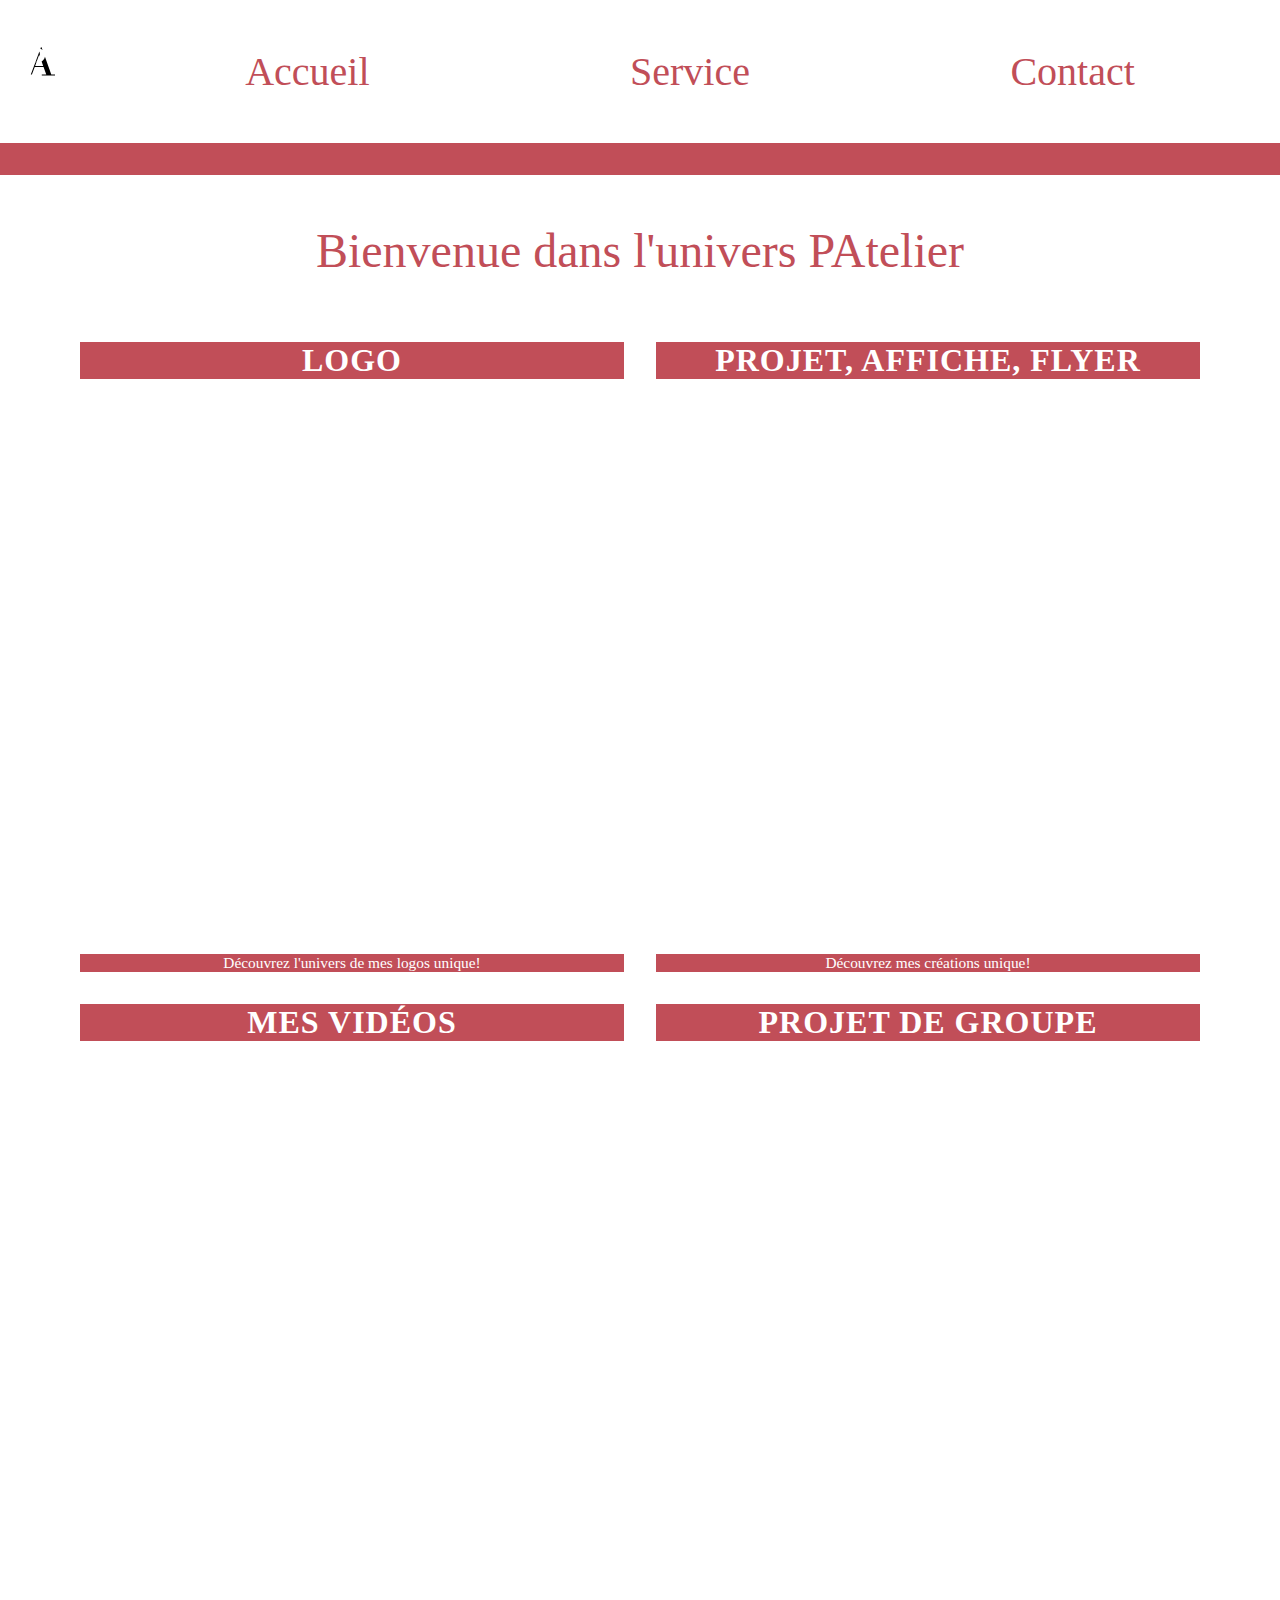
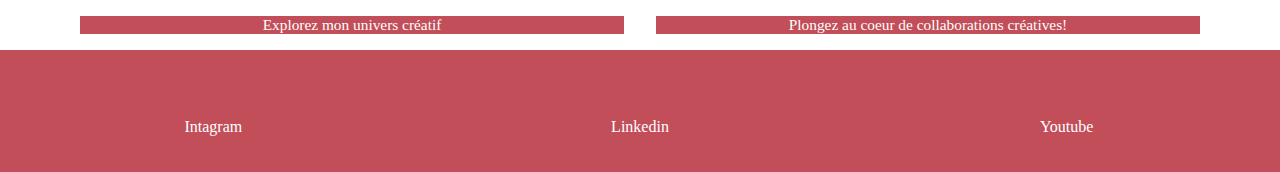
<file: index.html>
<!DOCTYPE html>
<html lang="fr">

<head>
    <title> monportfolio patelier </title>
    <meta charset="UTF-8">
    <meta http-equiv="Content-Security-Policy" content="default-src 'self'; img-src 'self' https://i.ibb.co;">
    <meta name="description" content="description de la page">
    <meta name="author" content="Patelier">
    <meta name="viewport" content="width=device-width, initial-scale=1.0">
   <link rel="icon" type="image" href="https://i.ibb.co/zY8gRC3/LOGO-OFFICIEL3.webp">
    <link rel="stylesheet" type="text/css" href="styles.css">
    <meta name="robots" content="index,follow">
</head>


<body>
    <header>
        <!--logo-->

        <?xml version="1.0" encoding="UTF-8"?>
<svg id="Calque_2" xmlns="http://www.w3.org/2000/svg" xmlns:xlink="http://www.w3.org/1999/xlink" viewBox="0 0 183.27 181.49">
  <defs>
    <style>
      .cls-1 {
        fill: #fff;
      }

      .cls-2 {
        fill: #c24e58;
      }

      .cls-3 {
        fill: none;
      }

      .cls-4 {
        fill: #f2c6c2;
      }

      .cls-5 {
        clip-path: url(#clippath);
      }
    </style>
    <clipPath id="clippath">
      <circle class="cls-3" cx="90.63" cy="90.63" r="90.63"/>
    </clipPath>
  </defs>
  <g id="Calque_1" data-name="Calque 1">
    <g>
      <path class="cls-3" d="M42.22,63.81c-1.08-1.61-2.35-2.59-3.81-2.96s-3.29-.55-5.46-.55h-6.6v23.67h4.89c1.75,0,3.29-.11,4.64-.31l6.93-18.73c-.18-.41-.37-.79-.59-1.12Z"/>
      <path class="cls-3" d="M42.49,71.07l-4.41,12.08c1.49-.51,2.8-1.57,3.91-3.24.91-1.37,1.48-3.31,1.72-5.8l-1.07-3.03h-.15Z"/>
      <path class="cls-3" d="M35.06,91.44h14.75l-2.89-8.2c-2.43,1.42-5.7,2.27-9.81,2.57l-2.06,5.63Z"/>
      <path class="cls-3" d="M26.35,85.94v21.35h.78l7.92-21.39c-.45.01-.88.03-1.34.03h-7.36Z"/>
      <path class="cls-2" d="M26.35,107.3v-21.35h7.36c.46,0,.9-.02,1.34-.03l.83-2.25c-1.35.2-2.89.31-4.64.31h-4.89v-23.67h6.6c2.17,0,4,.18,5.46.55s2.74,1.35,3.81,2.96c.22.33.42.71.59,1.12l1.88-5.07c-2.53-.99-5.61-1.49-9.24-1.49H9.24v1.93h8.08v47h-8.08v1.93h10.87v-1.93h6.23Z"/>
      <path class="cls-2" d="M53.32,72.02c0-3.84-1.5-7.08-4.49-9.71-.06-.06-.14-.1-.21-.16l4.45,12.52c.16-.85.25-1.73.25-2.65Z"/>
      <path class="cls-2" d="M41.99,79.91c-1.11,1.67-2.42,2.73-3.91,3.24l-.97,2.66c4.11-.3,7.38-1.15,9.81-2.57l-3.21-9.13c-.23,2.49-.81,4.43-1.72,5.8Z"/>
      <path class="cls-4" d="M46.85,57.19h-1.18l-.99,2.67c1.5.59,2.81,1.36,3.92,2.29l-1.76-4.96Z"/>
      <path class="cls-4" d="M38.08,83.15l4.41-12.08h.15l1.07,3.03c.08-.86.12-1.78.12-2.77,0-2.71-.34-4.84-1.02-6.41l-6.93,18.73c.61-.09,1.2-.2,1.73-.33.16-.04.31-.12.47-.17Z"/>
      <path class="cls-4" d="M64.64,107.3l-11.58-32.62c-.54,2.8-1.96,5.22-4.28,7.27-.55.48-1.18.9-1.86,1.3l2.89,8.2h-14.75l2.06-5.63c-.67.05-1.36.08-2.07.1l-7.92,21.39h2.01l5.2-13.92h16.16l4.97,13.92h-8.23v1.93h24.24v-1.93h-6.83Z"/>
      <path class="cls-4" d="M37.61,83.32c-.53.13-1.12.24-1.73.33l-.83,2.25c.71-.02,1.4-.05,2.07-.1l.97-2.66c-.16.05-.31.13-.47.17Z"/>
      <polygon class="cls-2" points="19.62 107.3 8.29 107.3 8.29 109.4 34.58 109.4 34.58 107.3 24.7 107.3 21.04 107.3 19.62 107.3"/>
      <path class="cls-2" d="M43.83,71.34c0,.99-.04,1.91-.12,2.77l3.21,9.13c.68-.39,1.31-.82,1.86-1.3,2.32-2.05,3.74-4.47,4.28-7.27l-4.45-12.52c-1.12-.94-2.42-1.71-3.92-2.29l-1.88,5.07c.68,1.57,1.02,3.7,1.02,6.41Z"/>
    </g>
    <g>
      <path class="cls-2" d="M75.46,105.12h4.03l.03,1.42h-.22c-.18-.8-.55-1.21-1.11-1.21h-.11v3.91h.74v.21h-2.66v-.21h.73v-3.91h-.11c-.56,0-.94.4-1.12,1.21h-.22l.03-1.42Z"/>
      <path class="cls-2" d="M89.4,105.33v1.83h.16c.51,0,.8-.25.88-.76h.24v1.77h-.24c-.04-.53-.33-.79-.88-.79h-.16v1.87h.83c.73,0,1.21-.4,1.44-1.21h.25l-.1,1.42h-4.22v-.21h.62v-3.91h-.62v-.21h4.07l.07,1.21h-.24c-.15-.41-.34-.68-.57-.81-.23-.13-.53-.19-.9-.19h-.63Z"/>
      <path class="cls-2" d="M104.08,109.45h-4.08v-.21h.66v-3.91h-.66v-.21h2.58v.21h-.73v3.91h.46c.26,0,.45-.01.57-.03s.26-.09.41-.21c.15-.12.27-.26.38-.43.1-.18.19-.37.27-.58h.22l-.08,1.47Z"/>
      <path class="cls-2" d="M113.99,105.33v3.91h.66v.21h-2.49v-.21h.64v-3.91h-.64v-.21h2.49v.21h-.66Z"/>
      <path class="cls-2" d="M124.51,105.33v1.83h.16c.51,0,.8-.25.88-.76h.24v1.77h-.24c-.04-.53-.33-.79-.88-.79h-.16v1.87h.83c.73,0,1.21-.4,1.44-1.21h.25l-.1,1.42h-4.22v-.21h.62v-3.91h-.62v-.21h4.07l.06,1.21h-.24c-.15-.41-.34-.68-.57-.81-.23-.13-.53-.19-.9-.19h-.63Z"/>
      <path class="cls-2" d="M136.94,107.24v2h.64v.21h-2.44v-.21h.62v-3.91h-.62v-.21h2.44c.78,0,1.31.11,1.6.32.28.21.43.44.43.68,0,.26-.13.48-.39.66-.26.18-.65.3-1.17.36h0c.39.1.69.22.88.36.19.14.32.31.37.48.05.18.08.39.08.63,0,.24.03.39.07.45.04.06.12.09.23.09.12,0,.26-.03.41-.11v.25c-.24.11-.5.17-.79.17-.38,0-.68-.08-.91-.25s-.35-.47-.37-.91-.08-.73-.19-.86c-.11-.13-.32-.2-.62-.2h-.26ZM136.94,105.33v1.7h.46c.32,0,.54-.05.66-.16.12-.11.19-.34.19-.72s-.06-.59-.17-.68-.32-.15-.6-.15h-.53Z"/>
    </g>
  </g>
  <g id="Calque_3" data-name="Calque 3">
    <path class="cls-2" d="M157.75,99.04c-1.15,6.78-12.88,9.78-18.75,10.41,1.79-.56,3.55-1.15,5.3-1.74,4.57-1.79,11.5-3.72,13.45-8.67h0Z"/>
    <g class="cls-5">
      <g>
        <path class="cls-2" d="M175.6,122.71c-.28.78.01.57,0,.7.4-1.33-.07-.68,0-.7Z"/>
        <polygon class="cls-2" points="178.73 109.5 178.77 109.75 178.91 107.74 178.73 109.5"/>
        <path class="cls-2" d="M180.25,96.93c-.45,1.17-.21,4.59-.68,6.81l-.13.36.16,1.05c.13-1.37.32-2.94.39-4.41.06-1.48.15-2.84.26-3.81Z"/>
        <path class="cls-2" d="M181.05,90.15c-.13.42-.16-1.47,0,1.59.01-.15.02-.2.03-.29,0-.28-.01-.65-.02-1.3Z"/>
        <path class="cls-2" d="M181.08,91.45c.04,1.35.09-.88,0,0h0Z"/>
        <path class="cls-2" d="M180.69,85.25l.26,1.76c.05-.37-.04-1.95.06-1.37-.2-1.81-.26-1.43-.31-.39Z"/>
        <path class="cls-2" d="M180.28,83.61c.06.3.11.6.14.91.02-.16.02-.41-.14-.91Z"/>
        <path class="cls-2" d="M180.68,86.44l-.26-1.93c-.04.26-.15.3.11.89-.12-.15.01.22.15,1.04Z"/>
        <path class="cls-2" d="M180.7,87.54c.01.99-.02,2.27-.21.51.15,3.37.43,2.87.21-.51Z"/>
        <path class="cls-2" d="M179.89,96.27c-.04.44-.09.87-.16,1.31l.04,1.14c0-.28.06-.91.12-1.46.05-.55.06-1.02,0-.98Z"/>
        <path class="cls-2" d="M179.25,74.31c-.1-.09-.07.62-.13.77.13.42.23.84.33,1.27-.04-.68-.29-1.93-.2-2.04Z"/>
        <path class="cls-2" d="M179.11,75.08l-.55-1.88c.37,1.7.5,2,.55,1.88Z"/>
        <path class="cls-2" d="M179.85,83.34c.25,1.04.36,2.1.55,3.16-.19-1.26-.36-2.52-.63-3.77l.08.61Z"/>
        <path class="cls-2" d="M177.41,67.05l.47,1.02c-.25-.62-.52-1.22-.82-1.82l.36.8Z"/>
        <path class="cls-2" d="M175.8,62.35c.43.72-.17-1.14.22-.36-.51-1.25-1.02-2.3-1.52-3.21.48,1,.86,2.11,1.3,3.57Z"/>
        <path class="cls-2" d="M173.66,57.24c.25.49.54.99.85,1.53-.27-.52-.54-1.03-.85-1.53Z"/>
        <path class="cls-2" d="M177.8,69.96c0-.16.04-.47-.2-1.54v.8c.06.23.13.48.2.74Z"/>
        <path class="cls-2" d="M177.6,69.25v-.03c-.22-.81-.36-1.36-.43-1.6.05.21.18.7.43,1.63Z"/>
        <path class="cls-2" d="M177.85,70.15c-.02-.07-.03-.12-.05-.19,0,.08,0,.12.05.19Z"/>
        <path class="cls-2" d="M179.33,78.26c-.31-1.11-.85-3.42-.63-1.13.28.78.16-.54.63,1.13Z"/>
        <path class="cls-2" d="M177.84,71.14c.17.67.28,1.35.42,2.03.05-.05.04-.44.23.11-.22-.71-.4-1.43-.65-2.13Z"/>
        <polygon class="cls-2" points="177.51 70.18 177.84 71.14 177.66 70.39 177.51 70.18"/>
        <path class="cls-2" d="M174.83,60.61c-.4-.81-.76-1.72-1.23-2.72.46,1.1.87,2.25,1.28,3.34.12.13.42.57-.04-.62Z"/>
        <path class="cls-2" d="M176.27,64.78c-.02-.06-.05-.13-.07-.19.02.12.05.22.07.19Z"/>
        <path class="cls-2" d="M168.73,48.15c.02.06.03.11.05.17.02,0,.03,0,.05.02l-.1-.19Z"/>
        <path class="cls-2" d="M174.91,61.43c.28.85.52,1.33.76,1.78-.26-.62-.52-1.27-.79-1.98-.05-.06-.08-.06.03.2Z"/>
        <path class="cls-2" d="M172.31,54.51c.17.43.37.93.55,1.45-.11-.45-.42-1.33-.55-1.45Z"/>
        <path class="cls-2" d="M176.16,64.29s.03.08.05.12c-.05-.29-.06-.25-.05-.12Z"/>
        <path class="cls-2" d="M176.16,64.29c-.17-.43-.33-.75-.49-1.08.19.51.36.98.53,1.39-.02-.11-.03-.22-.04-.3Z"/>
        <path class="cls-2" d="M165.85,46.07c.22.04,1.68,1.87,2.43,3.74,1.08,1.64,1.04.22.51-1.49-.11,0-.14,0-1.33-1.66.33.64,2.04,4.04,1.05,2.63-.69-1.16-.97-1.63-1.14-1.97-.16-.34-.21-.55-.51-1.14.38,1.07-2.11-2.71-2.13-2,.49.61.92,1.26,1.37,1.9-.02.07-.55-.61-.25-.03Z"/>
        <path class="cls-2" d="M170.65,51.75l.4.74c-.38-.88-.65-1.52-1.13-2.7-.77-1.18-.97-1.4-1.08-1.45.65,1.22,1.35,2.42,1.97,3.65l-.15-.24Z"/>
        <path class="cls-2" d="M172.69,55.9c-.44-.53-1.45-2.27-1.1-1.07,1.07,2.21.87,1.49,1.56,2.8-1.64-3.63.57,1-.47-1.69.35.7.64,1.35.91,1.95-.26-.67-.5-1.32-.74-1.93,0,.04.02.06.02.09v.02s0,0,0,0c.04.17.05.23-.01.04,0-.01-.03-.06-.04-.07-.04-.01-.09-.07-.15-.13-.42-1.08-.02-.19.15.13.01,0,.04.03.05.03,0,0,0,0,0-.01-.56-1.21-1.23-2.37-1.84-3.55.34.78.85,1.71,1.65,3.4Z"/>
        <path class="cls-2" d="M177.85,75.15c0-.12,0-.12.02-.13-.08-.24-.12-.33-.02.13Z"/>
        <path class="cls-2" d="M177.63,73.53c.09.27.23.49.41,1.41.11.81-.1.02-.16.07.19.54.56,1.9.3.15l-.09-.27c-.27-1.57-.46-3.64-.37-3.37-.09.5-.13.94-.08,2.01Z"/>
        <path class="cls-2" d="M175.53,64.52c-.35-1.04-.8-2.06-1.22-3.07l.42,1.64.08-.12c.59,1.78.56,1.36.72,1.56Z"/>
        <path class="cls-2" d="M168.64,47.77l.41.27c-.39-.52-.85-.99-1.27-1.49l.86,1.21Z"/>
        <path class="cls-2" d="M166.34,44.1l.25.03c-.24-.3-.5-.59-.74-.88l.49.85Z"/>
        <path class="cls-2" d="M6.78,108.67l.22.93c-.1-.44-.16-.72-.22-.93Z"/>
        <path class="cls-2" d="M5.78,101.85l-.12-.16c.09.31.15.44.12.16Z"/>
        <path class="cls-2" d="M73.84,5.68c-1.43.13-3.06.2-2.84.38l.48.12c.96-.26,1.72-.4,2.36-.49Z"/>
        <path class="cls-2" d="M17.01,47.11c.09-.1.17-.21.26-.32.12-.33.24-.63.34-.91-.18.37-.41.77-.6,1.23Z"/>
        <path class="cls-2" d="M17.29,48.42l-1.04,1.52c.25-.33.59-.82,1.04-1.52Z"/>
        <path class="cls-2" d="M21.58,142.93c.27.26.54.53.82.77-1.02-1.4-.65-.73-.82-.77Z"/>
        <path class="cls-2" d="M133.94,14.49c-1.05-.64-1.91-1.12-2.67-1.53,1.26.79,2.24,1.5,2.67,1.53Z"/>
        <path class="cls-2" d="M4.04,106.35c.14.58.23.83.27.8-.14-.6-.24-.94-.27-.8Z"/>
        <path class="cls-2" d="M128.04,11.47c.19.11.38.21.57.32.83.35,1.68.66,2.66,1.18-.93-.58-2.07-1.12-3.23-1.49Z"/>
        <path class="cls-2" d="M142.61,162.85c.08-.05.18-.12.26-.17,0-.04-.1.04-.26.17Z"/>
        <path class="cls-2" d="M170.33,134.06c-.18.36-.48.94-.75,1.5.15-.26.38-.71.75-1.5Z"/>
        <path class="cls-2" d="M155.51,30.46c.65.65.13.08,0,0h0Z"/>
        <path class="cls-2" d="M157.91,34.3c-.15-.13-.27-.21-.33-.2.09.02.2.09.33.2Z"/>
        <path class="cls-2" d="M119.08,9.47s-.05-.02-.07-.03c.24.13.2.1.07.03Z"/>
        <path class="cls-2" d="M156.38,31.53c-.22-.27-.47-.58-.75-.91.12.15.35.42.75.91Z"/>
        <path class="cls-2" d="M156.33,31.33c.21.24.37.43.53.6.11.06.05-.03-.53-.6Z"/>
        <path class="cls-2" d="M154.58,29.57c.38.37.72.72,1.05,1.06-.12-.14-.16-.2-.12-.17-.19-.19-.47-.45-.92-.89Z"/>
        <path class="cls-2" d="M72.97,177.79c.06.02.12.04.18.06.9.11.51.04-.18-.06Z"/>
        <path class="cls-2" d="M52.38,15.6s.05-.03.09-.05c-.04.02-.09.04-.12.05h.04Z"/>
        <path class="cls-2" d="M49.63,17.27c1.07-.89,1.75-1.28,2.72-1.67-.41-.03-.83-.06-1.24-.07l-1.48,1.74Z"/>
        <path class="cls-2" d="M11.4,124.49l-.62-2.17c1.26,2.43,1.87,4.28,1.36,2.22-.35-.03-1.21-2.04-1.91-4.1-.35-1.03-.69-2.07-1-2.85-.27-.79-.51-1.33-.69-1.36l-.26-1.47c.11.41.16.47.27.87-.46-2.86-1.03-1.95-1.76-5.61-.21-1.28-.24-2.2-.02-1.34l-.66-2.82c-.12-.83.02-.65.15.18-.25-1.45-.41-2.91-.62-4.37l.02.03c-.19-.61-.43-2.03-.56-2.72.01-1.13.11.56.18.26-.11-.81-.25-1.62-.33-2.44.08-.5.17-.25.25.34.11.59.21,1.51.26,2.35.25-1.16.17-1.66.04-2.49-.09-.83-.26-2-.09-4.46.02.77.09,1.53.13,2.3.19-.75.19-1.56.26-2.52.07-.95.12-2.05.27-3.34-.14.6-.73,5.18-.84,2.54.07-.75.1-1.73.03-3.16.24,0,.29-1.39.4-3.14l.31.15c.04-1.88-.07-1.75-.1-2.87.29-2.09.58-2.48.89-2.93.63-3.3-.79,2.23-.16-1.71.28-1.38.52-2.54.77-3.78.24-1.24.43-2.56.82-4.2.64-1.86.1.38.37-.27l.23-1.75c.12-.41.16-.25.18-.17.34-1.43-.28-.21.37-2.43-.06-.35.41-1.45,1.04-2.78.67-1.32,1.37-2.91,1.77-4.3.37-.61.04.39.24.24,1.38-3.67,1.18-3.15,2.36-6.17.48-.79.96-1.57,1.5-2.32-1.23,1.63-.18-.74.77-2.83-.46.56-.86,1.05-1.11,1.38.56-1.08,1.12-2.17,1.75-3.21.29-.34.18.03-.04.6.11-.22.22-.43.3-.6.81-1.03.59-.36.24.52-.3.33-.59.67-.88.99-.29.88-.52,1.71-.27,1.64.09-.22.29-.63.52-1.07-.07.23-.11.38-.03.31.1-.08.2-.46.47-.99l.75-.5v-.24c.91-1.28,1.81-2.56,2.82-3.77.41-.74.82-1.46,1.23-2.19.45-.71.9-1.44,1.39-2.22.49-.78,1.04-1.6,1.72-2.45.68-.85,1.39-1.83,2.31-2.81-.75,1.14.11.5.28.76-.63.41-1.28,1.23-2.03,2.17-.37.48-.78.97-1.18,1.5-.39.54-.81,1.08-1.26,1.62.93-1.11.85-.76.66-.45.92-1.37,1.99-2.63,3-3.94.11.25.83-.66,1.82-1.5-.52.18.06-.54.94-1.5.86-.98,2.14-2.06,2.81-2.82.2.04-.03.5-1.86,2.13,2.25-1.55,2.14-2.86,4.42-4.31-.46.39-.72.58-.85.8.49-.51,1.41-1.29,2.14-1.87.74-.57,1.32-.9,1.04-.6l-.47.37c.8-.6,1.8-1.35,2.87-2.16,1.09-.77,2.23-1.59,3.3-2.35,2.16-1.46,3.97-2.71,4.13-3.03.06.03-.2.7-.36.9,1.81-1.59,3.66-3.18,5.62-4.64-.4.61,2.13.32-.73,1.97.88-.35,1.93-.88,3.7-1.8-.61.2-1.7.18-.9-.22,2.41-.59,1.63-.51,4.53-1.32-.94.27-.14-.64,1.31-1.17-.19.17.32.48-.18.74,1.12-.63,2.24-1.26,3.41-1.82-.88.39,0,.5.85.39-.2,0,.58-.24,1.53-.55.96-.28,2.1-.56,2.58-.72l-1.59.3c4.17-1.06,3.92-1.88,8.15-2.72-.5.2-1.13.92,1.03.62.91-.47,4.15-2.13,7.99-2.64l.75.11c.98-.13,1.95-.29,2.93-.35-.91.21-2.63.71-4.45,1.16-1.82.48-3.72,1.08-5.07,1.42,1.61-.08.47.13,2.86-.18.86.05-1.27.39-1.97.49,1.85-.19,3.7-.42,5.56-.49-.14-.16.92-.32,1.99-.48,1.07-.11,2.15-.2,2.04-.34-2.03.12-4.05.45-6.06.7-.14-.16.71-.46,2.11-.75.7-.14,1.53-.32,2.44-.39.91-.08,1.9-.13,2.9-.14,1.02.11-.75.62-.67.73.26-.05,1.2-.17,2.12-.17.93,0,1.83,0,2.01.05l-1.69.14c1.1.09,2.01,0,2.97-.06.96-.05,1.98-.01,3.3.23.92.06,2.68.69,2.86.52-1.43-.56-1.63-1.78-.59-1.94.16.03,1.36.28,2.66.55,1.3.25,2.65.69,3.16.85,1.45.56-2.37.31-1.14.79.07-.08.91-.05,1.26-.02.94.24-.44.21,1.63.53.41-.26,4.16.97,1.03-.07,2.02.39,2.13.5,4.46,1.13-.7-.4,2.3-.18,4.32.38-.14.04.27.3.46.42,1,.35,1.89.67,2.71.96.81.32,1.55.65,2.28.96.73.32,1.46.61,2.22.95.76.35,1.56.73,2.45,1.14.3.22,1.98,1.11,1.18.9.53.2,1.04.34,2.13.89,1.95,1.34-2.43-1.2-1-.06.21-.09,2.94,1.15,4.47,1.96-.16-.25-1-.81-2.04-1.3-1.04-.49-2.24-1.01-3.04-1.35.09-.19.85-.04,2.08.38.61.22,1.34.47,2.14.84.79.37,1.66.81,2.59,1.29,2.89,1.62,1.08.99,1.6,1.23,1.29.86,2.24,1.44,3,1.86.74.46,1.3.76,1.83,1.05,1.06.57,2.02,1.08,3.93,2.84,1.43,1.49-.27.47-.03.91-1.08-.8-1.85-1.49-2.55-2.09-.71-.58-1.34-1.12-2.08-1.65l1.74,1.42c-.75-.43-2.23-1.42-2.98-2.06.31.3.99.84,1.9,1.52.45.34.96.72,1.51,1.12.53.43,1.09.88,1.67,1.35.58.47,1.19.95,1.78,1.45.57.52,1.15,1.04,1.71,1.54,1.14,1,2.14,2.03,2.95,2.91.67.53,1.78,1.48,1.36.93l-1.11-1.03c-.84-1.13,2.25,1.78.95.37.8.64,1.57,1.4,2.43,2.22.43.41.87.85,1.31,1.33.42.49.86,1.02,1.3,1.59l.11.61c.03-.1-1.06-1.55-1.66-2.11.86.84,2.55,3.59,3.61,4.41-.35-.57-.69-1.16-1.08-1.71.73.73,1.48,1.59,2.3,2.5.82.9,1.59,1.92,2.27,3-.41-1.13-.35-.47-1.11-2.17.61,1.51-3.96-5.22-2.78-2.93-.43-.85-.92-1.49-1.46-2.19-.54-.7-1.12-1.46-1.83-2.46-.02.12.45.76-.98-.85-.09-.05-.27-.19-.39-.29-.04-.05-.06-.07-.09-.11.03.03.05.06.07.1-.07-.06-.08-.06.03.04.32.41.56.75.63.91-.45-.31-1.23-1.11-2.06-1.88-.84-.76-1.67-1.54-2.12-1.89-.87-.92.46.29.04-.28-.45-.36-.9-.71-1.38-1.04.03-.28-2.28-2.52.05-.63l-2.02-1.8c-1.14-1.12-2.83-2.53-3.95-3.29-1.01-.79-2.76-1.69-1.76-1.18-.59-.39-1.17-.8-1.76-1.18l-1.82-1.1v-.07c-1.72-1.19-3.67-2.15-5.6-3.24-2-.98-4.01-2.08-6.13-3.21-.65-.27-1.32-.54-2.09-.86-.78-.29-1.67-.64-2.75-1.1l-.36-.35c-.85-.31-2.13-.78-3.28-1.21-1.16-.42-2.2-.8-2.61-.79-.43-.26-1.18-.54-2.1-.84-.92-.31-2.02-.61-3.18-.84-1.16-.24-2.34-.52-3.45-.7-1.11-.18-2.12-.35-2.9-.51l-.16.23c-1.07-.22-2.15-.28-3.28-.41-.57-.05-1.15-.11-1.76-.16-.61-.04-1.25-.05-1.93-.08l.15.24c-1.17.02-2.66-.18-4.33-.25-.84-.05-1.71-.1-2.61-.15-.9-.02-1.83,0-2.75.02.25-.09,1.19-.09,1.85-.06-4.46-.51-9.29.88-13.28,1.13-.97.25-1.69.35-2.39.41.09-.02.17-.03.24-.05-.1.02-.25.04-.4.07-.44.03-.9.08-1.39.16.42-.04.82-.08,1.17-.12-.76.14-1.89.44-3,.74l-.53-.13c-.09.02-.16.04-.26.06-1.12.16-.86.31-.23.35-.56.15-1.05.36-1.43.52-.98-.11-2.87.87-4.16.9-.34.22-1.69.7-3.02,1.2-1.3.56-2.57,1.15-2.78,1.45-.06-.04-.38.06.19-.16-1.21.38-2.39.87-3.39,1.43l-.62-.06c-.8.48-1.58,1-2.34,1.54-1.59.58-2.27.79-.87-.16-.87.52-1.49.89-1.96,1.17-.47.29-.8.5-1.12.7-.63.4-1.21.73-2.61,1.75l.04-.26c-1.04.66-2.57,1.91-3.29,2.16-.63.3-1.63.94-2.9,1.77-1.28.81-2.71,1.98-4.29,3.16-3.06,2.49-6.39,5.5-8.94,7.97.7-.29.06.24-.7.94-.74.71-1.64,1.57-1.56,1.83-.38.22-1.09.91-.42-.03-1.16,1.39-2.03,2.44-2.81,3.37-.8.92-1.42,1.81-2,2.94-.36.25.29-.75,0-.5-.15.25-.58,1-.87,1.26-.28.25.22-.5.51-1-.54.75-.94,1.35-1.22,1.84-.27.5-.43.87-.52,1.16-.19.58-.1.83-.01,1.05-.59.73-1,1.29-1.33,1.83-.31.56-.53,1.09-.76,1.73-.44.49-1.1,1.36,0-.64-.17.28-.51.83-.92,1.52-.21.34-.43.72-.66,1.1-.21.4-.43.81-.64,1.21-.84,1.62-1.59,3.12-1.44,3.26-.24.33-.76,1.63-.87,1.95-.61,1.31-.94,2.02-1.22,2.75-.28.73-.56,1.44-1.08,2.76l.34-.71c-.07,1.17-.73,2.24-1.42,4.41l-.02-.07c-.5,1.21-.72,1.98-.87,2.49-.15.52-.21.79-.27,1.06-.06.27-.12.54-.28,1.05-.17.5-.39,1.25-.74,2.5l.3-.22c.2.29-.13,1.39-.57,2.78-.38,1.4-.84,3.13-.99,4.62l.32-1.04c-.08.81-.38,1.92-.72,3.03-.34,1.11-.74,2.23-.81,3.06-.07.36-.04-.58-.01-1.08-.65,4.3.26.59.1,3.81-.2.58-.4-.79-.54,1.38-.08.54.01,2.13.1,3.94.18,1.81.25,3.85.23,5.33.08-.66.16-1.31.37.17.17,2.27.08,6.23.84,8.21.01.29,0,.41-.03.42.22.85.45,2.26.81,3.55.35,1.29.69,2.49.91,2.98-.13.45.05,1.31.32,2.37.28,1.06.66,2.31,1.12,3.48.44,1.18.85,2.31,1.16,3.14.31.83.45,1.39.27,1.45.33.83.64,1.68.99,2.5l1.1,2.46-.13-.1c.64,1.6,1.25,2.61,1.68,3.38.45.76.79,1.27,1.16,1.76.34.72,0,.25-.07.21,1.16,2.23,1.78,3.47,2.51,4.53.72,1.06,1.37,2.05,2.75,3.66l.04.5c.7.89,3.92,6.17,7.5,9.61-.05-.02-.16-.06-.45-.32,1.97,1.96,4.18,4.45,6.27,6.45,2.07,2.03,4.01,3.55,5.07,3.83.98.73,2.05,1.34,3.06,2.01-3.78-2.82.8.1-.68-1.16.76.52,1.69,1.27,2.19,1.74.52.44.6.62-.35,0l-.26-.25c-1-.04,4.78,3.39,4.54,3.55,7.98,4.8,16.4,8.47,24.9,10.59-.3-.2-.6-.38-.89-.59.98.26,1.97.47,2.96.71.76.26.99.52-1.13.02,1.07.47,3.6.64,3.68.53,4.16.88-1.72.13-.43.37l1.76.28-.39-.11c.72.03,1.12.05,1.66.08.54.05,1.22.12,2.51.28,1.63.28.81.33,1.46.42,0,.03.21.06.99.13,1.27.13,2.56.22,3.83.33l-1.51-.4c1.7,0,3.59.26,1.85-.18,1.28.32,4.86.5,8.31.35,1.72-.04,3.41-.24,4.77-.32,1.36-.13,2.38-.27,2.78-.28.58-.13,1.17-.24,1.76-.34.59-.12,1.18-.24,1.8-.37,1.22-.24,2.52-.43,3.94-.76-.72.1-1.2-.13,1.24-.63-.38.41.77.28,2.25-.07,1.47-.37,3.31-.79,4.34-.91-.91.13.78-.44,2.35-.99,1.56-.55,2.95-1.2,1.55-.89,1.97-.69.21.19,1.75-.23,4.55-2.03,10.17-4.26,15.36-7.64.03-.12-.91.3.14-.5,1.01-.43,1.97-.95,2.95-1.44.97-.75.67-1,2.61-2.12-.29.13-.73.32-.1-.19,4.96-3.44,9.48-7.72,13.53-12.39,4.06-4.68,7.65-9.75,11-14.93-.99,1.36-.44.39.19-.71-.45.7-.18-.12-.37-.04.88-1.46,1.79-2.92,2.63-4.42.04-.5.61-1.75,1.15-2.96.56-1.2.97-2.41.94-2.71l-.54,1.53c.22-1.08-.24-.45-.82.37-.61.81-1.32,1.8-1.47,1.56-.15.59-.42,1.22-.76,1.9-.36.67-.82,1.37-1.28,2.13-.89,1.52-1.98,3.13-2.7,4.97-.52.69.24-.71-.09-.37-.3.97-.94,1.99-2.22,3.79l.09-.24c-.81,1.33-1.65,2.36-2.37,3.37-.72,1-1.46,1.86-2.21,2.75-.75.89-1.5,1.79-2.43,2.74-.91.97-1.89,2.06-3.16,3.26l.53-.2c-1.07,1.05-1.34,1.22-1.88,1.68-.95,1.49,2.96-2.99,2.15-1.6-.44.27-1.12.88-1.91,1.65-.8.76-1.78,1.62-2.72,2.5-.92.89-1.93,1.65-2.73,2.29-.81.63-1.45,1.08-1.81,1.17-1.83,1.39.71-.19-1.13,1.2l-.58.25-.35.51c-1.22.9-1.99,1.13-2.09,1.07.31-.19.84-.62,1.15-.85-.86.48-1.98,1.27-2.96,1.99-.99.71-1.88,1.27-2.18,1.43l1.92-1.09c-5.17,3.6-12.15,6.84-17.75,9.18l.47-.06c-1.06.48-1.83.75-2.45.94-.62.2-1.08.33-1.55.46-.95.28-1.97.51-4.42,1.22l.17-.07c-.95.4-2.28.73-3.64,1.03,1.23-.41-2.42.28-.8-.23-2.44.61-3.06.71-3.44.86-.4.12-.56.3-2.19.71l-.79-.09c-1.11.28-1.19.46-3.73.71,2.08-.31-1.65-.16.67-.54-1.34,0-2.5.06-3.53.15-1.03.07-1.93.12-2.74.18-1.62.15-2.89.15-4.1-.17-1.23.23-.08.33,1.21.38,1.29.08,2.72-.04,2.03.05.58.07.07.18-.79.27-.86.06-2.09.06-2.93.02-.86-.02-1.58-.2-2.62-.45-.52-.12-1.12-.24-1.85-.36-.74-.1-1.61-.22-2.67-.36.42.06.46.02.88.07-.79-.16-1.57-.22-2.4-.29-.41-.03-.84-.07-1.28-.13-.44-.08-.89-.18-1.37-.32-1.14.12-2.51-.46-2.9-.12l3.9.59c-1.11-.14-2.2-.19-3.47-.31-1.27-.13-2.69-.43-4.47-.94.3-.01,1.4.13,2.14.24-1.02-.37-2.05-.35-3.1-.78.2-.13,1.37.13,2.79.43.71.16,1.48.33,2.23.48.75.11,1.48.2,2.08.23-.55-.19-1.68-.29-2.5-.43-.82-.15-1.35-.26-.72-.34-.9.08-1.93-.18-3.09-.48-1.15-.35-2.43-.77-3.89-.96l.25-.18c-.46-.07-1.39-.27-2.19-.55l1.54.2c-2.3-.51-4.22-1.62-6.34-2.35,2.19.86,2.41,1.02,2.31,1.07-.1.06-.54.04.38.44-5.55-1.8-2.94-1.68-8.88-4.28.8.36,2.94,1.5,1.64,1.04-1.12-.53-2.53-1.36-3.14-1.83-3.84-1.93.47.52-1.22-.19-1.18-.91-1.91-.92-3.6-1.78l.11-.21c-1.05-.64-1.64-1-2.01-1.21-.37-.2-.53-.23-.67-.25-.29-.04-.52-.06-2.33-1.35l1.76.74c-.66-.4-1.33-.78-1.97-1.2.18.02.36.04.54.05-1.08-.64-1.76-1.1-2.43-1.58-.66-.47-1.31-.97-2.23-1.78.34.49-.52.14-2.23-1.22-1.05-1.07.76.39-1.58-1.63.63.34,1.29.74,2.21,1.74.16.03.63.31.79.34-1.17-1.09-3.02-2.63-3.87-3.36.31.29.69.64.86.84l-1.78-1.37-1.72-1.45c-.44-.56.01-.22.46.12-.65-.62-1.21-.95-2.14-1.92.38.11.45-.06,1.86,1.18-1.08-.92-2.08-1.93-3.1-2.91-.14-.26-1.3-1.76-.87-1.4-.71-.94-1.72-1.97-2.76-3.11-.99-1.18-2.09-2.4-2.92-3.73-.12-.11-.34-.36-.74-.89-.4-.62-.79-1.21-1.17-1.81-.36-.62-.71-1.23-1.08-1.86-.37-.63-.76-1.26-1.17-1.92-.39-.67-.82-1.37-1.3-2.1-.21-.64-.45-1.25-.63-1.9-1.28-2.41.79,2.6-1.34-1.41-1.52-2.85-.27-1.2-.65-2.27-.4-.69-.96-1.64-1.54-2.77-.56-1.14-1.06-2.49-1.46-3.92.41.89.63,1.63.98,2.47ZM5.22,91.6c.02.33.05.82.07,1.28.04.47.05.91-.01,1.15-.3-.74-.18-1.32-.06-2.43ZM20.13,43.16c-.22.44-.65,1.06-1.2,1.72.33-.53.7-1.12,1.2-1.72ZM147.93,23.83s-.04-.02-.06-.04c-1.11-1.01-.72-.65.06.04ZM150.23,25.91c.26.18.26.14.19.03-.2-.1-.72-.56-1.31-1.09.13.19.4.49,1.13,1.06ZM82.26,180.99l-.59-.14c1.36.1.97.11.59.14Z"/>
        <path class="cls-2" d="M17.26,48.25c-.13.14-.19.16-.25.18-.09.24-.06.27.25-.18Z"/>
        <path class="cls-2" d="M21.43,142.78l.06.09s.07.05.09.06l-.15-.15Z"/>
        <path class="cls-2" d="M107.08,7.42c-.61-.14-.94-.25-1.16-.33-.04.05.23.15,1.16.33Z"/>
        <path class="cls-2" d="M161.87,37.55c-.41-.53-.87-1.01-1.31-1.51.63.73.82,1.02,1.08,1.44.02-.07-.15-.42.23.07Z"/>
        <path class="cls-2" d="M169.87,52.78c.15.24.27.54.42.78l.07-.12c-.55-1.09-1.01-1.82-.49-.66Z"/>
        <path class="cls-2" d="M162.35,39.5c-.08.26.78,1.16,1.57,2.3l-.14-.2c.47.17-.44-1-1.43-2.1Z"/>
        <path class="cls-2" d="M164.1,42.06c.25.35.5.7.73,1.05.19.07-.27-.44-.73-1.05Z"/>
        <path class="cls-2" d="M153.23,28.46c.44.5.48.1.69.42.72.32-3.39-2.84-.69-.42Z"/>
        <polygon class="cls-2" points="162.49 40.79 162.39 40.25 161.76 39.75 162.49 40.79"/>
        <path class="cls-2" d="M155.66,32.34l1.44,1.66c0-.05.22.14.46.38-.92-1-1.89-2.13-1.91-2.04Z"/>
        <path class="cls-2" d="M157.57,34.38c.47.53.89,1.05,1.18,1.32-.25-.29-.77-.92-1.18-1.32Z"/>
        <path class="cls-2" d="M160.61,38.44l-.36-.55-.98-1.2c.45.58.93,1.14,1.34,1.75Z"/>
        <path class="cls-2" d="M137.31,17.51l-2.11-1.15c-.25-.05.29.33,1.07.75.53.24,1.31.66,1.04.4Z"/>
        <path class="cls-2" d="M142.97,22.07c-.49-.42-.49-.49-.74-.77l-.24.21.98.56Z"/>
        <path class="cls-2" d="M137.14,18.28c-.25-.05-3.11-1.52-.5-.02.26.03,2.33,1.21.5.02Z"/>
        <polygon class="cls-2" points="103.57 6 104.18 6.07 104.16 5.56 103.57 6"/>
        <path class="cls-2" d="M72.27,8.69c2.76-.49.58-.46,3.09-.84.62-.26-2.05.31-1.41.07-1.63.49-2.51.62-1.68.77Z"/>
        <path class="cls-2" d="M73.95,7.91c.26-.08.53-.17.83-.26-.47.14-.69.21-.83.26Z"/>
        <path class="cls-2" d="M173.5,128.07c.3-.54.54-1.11.8-1.67l-.6,1.05c-.06.21-.14.42-.21.63Z"/>
        <path class="cls-2" d="M174.48,124.64l.46-.29.13-1.14c-.14.39-.41,1.16-.59,1.42Z"/>
        <path class="cls-2" d="M6.09,86.64l-.07-.14c-.1.27-.14.69-.22,1.53l.28-1.39Z"/>
        <polygon class="cls-2" points="7.54 110.83 7.45 110.42 7.34 111.25 7.54 110.83"/>
        <path class="cls-2" d="M14.47,129.96c-.37-.74-.82-1.61-1.14-2.38.75,1.65.92,2.74,1.14,2.38Z"/>
      </g>
      <g>
        <path class="cls-2" d="M157.9,89.02c-.22-.11-.45-.2-.68-.26-.66-.17-1.34-.35-1.9-.75s-.98-1.07-.88-1.74c.11-.77.9-1.33,1.67-1.34s1.51.44,1.99,1.05c.33.41.56.89.93,1.26.3.3.69.52,1.08.67.61.24,1.3.34,1.9.11.69-.26,1.13-1.01,1.14-1.74,0-.59-.51-.97-.55-1.42-.06-.77.42-1.43,1.24-1.3,1.18.19.7,1.47,1.09,2.32,1.11,2.41,2.45-.9,3.51-.97.44-.03.84.25,1.15.56,1.59,1.52,2.12,3.82,2.45,5.99-.39.24-.81.63-.7,1.08.14.57.93.59,1.51.5.68-.1,3.03-.43,3.14.63.02.23-.06.46-.14.69-.66,1.75-1.8,1.43-3.26.74,0,0-2.44-.19-1.33,1.36,0,0,1.78,1.33-.78,2,0,0-1.89-.44-.22,2.44.33.57.96,1.36.44,2.02-.27.35-.74.49-1.18.5-.38,0-.78-.09-1.07-.33-.52-.44-.58-1.2-.73-1.86-.69-3.17-2.61.38-3.82.19-.66-.11-.84-.97-.86-1.64-.45.19-.91.38-1.4.36s-.99-.33-1.08-.8c-.08-.43.08-1.07-.35-1.16-.18-.04-.35.07-.49.18-.89.74-1.24,1.97-2.09,2.75-1.45,1.32-2.65-1.04-1.61-2.17.58-.63,1.62-.76,2.08-1.49.51-.81.03-2.07-.89-2.32-.83-.23-1.73.64-2.62-.29-.71-.75-.54-2.31.7-2.28.39,0,.77.14,1.16.18,2.26.22,3.72-2.55,1.42-3.72Z"/>
        <g>
          <path d="M179.61,78.09c-3.09,2.08-6.16,4-9.56,5.52-.37.17-.75.34-1.07.6-.88.74-1.31,2.64-1.82,3.66-.62,1.25-1.27,2.54-2.15,3.63-.1.13-1.21,1.07-.89,1.26.07.04.15.03.23.01.9-.19,1.67-.67,2.55-.92.99-.28,2-.48,3.02-.63,1.27-.2,3.2.04,4.17-.85,2.91-2.65,6.05-4.95,9.19-7.33l-3.65-4.95Z"/>
          <polygon class="cls-1" points="172.11 87.74 164.01 92.78 171.54 86.92 172.11 87.74 172.11 87.74"/>
          <circle class="cls-1" cx="171.83" cy="87.33" r=".75"/>
        </g>
      </g>
    </g>
  </g>
</svg>
        <!--menue-->
        <nav>
            <ul>
                <li> <a href="index.html"> Accueil </a></li>
                <li> <a href="service.html"> Service </a></li>
                <li> <a href="contact.html"> Contact </a></li>
            </ul>
        </nav>
       
    </header>
    <main>
        <h1> Bienvenue dans l'univers PAtelier</h1>
        <Section class="cards">
            <div class="card" id="logos">
                <a href="logo.html">
                <h2>Logo</h2>
                <P> Découvrez l'univers de mes logos unique!</P>
            </a>
            </div>
            <div class="card" id="affiches">
                <a href="affiche.html">
                <h2>Projet, Affiche, flyer</h2>
                <p> Découvrez mes créations unique!</p>
            </a>
            </div>
            <div class="card" id="vidéos">
                <a href="mesvideo.html">
                    <h2>Mes vidéos</h2>
                    <p>Explorez mon univers créatif </p>
                </a>
            </div>
            <div class="card" id="apropos">
                <a href="projetsgroupe.html">
                <h2> Projet de Groupe</h2>
                <P> Plongez au coeur de collaborations créatives!</P>
            </a>
            </div>
        </Section>
    </main>
    <footer>
        <div class="premier" id="intagram"><a href="https://www.instagram.com/angelique484.p/" target="_blank">Intagram </a></div>
        <div class="deuxieme" id="contact"> <a href="https://www.linkedin.com/in/angelique-philippe-4b4b12263/" target="_blank">Linkedin </a></div>
        <div class="troisieme" id="youtube"> <a href="https://www.youtube.com/@patelier.a" target="_blank"> Youtube</a></div>
    </footer>
    <!-- Google tag (gtag.js) -->
<script async src="https://www.googletagmanager.com/gtag/js?id=G-5EMNVZXMXN"></script>
<script>
  window.dataLayer = window.dataLayer || [];
  function gtag(){dataLayer.push(arguments);}
  gtag('js', new Date());

  gtag('config', 'G-5EMNVZXMXN');
</script>
</body>

</html>
</file>
<file: styles.css>
#Calque_2 {
    width: 100px;
}

/*supprimerligne*/
* {
    margin: 0;
    padding: 0;
    box-sizing: border-box;
}


h2 {
    font-size: 2.5vw;
}

p {
    font-size: 1.2vw;
}

/*gestiondesmenues*/
nav ul li {
    list-style: none;
    width: 100%;
    display: grid;
    place-items: center;
    padding: 1em;
}

nav ul li a {
    text-decoration: none;
    color: rgb(193, 78, 88);
    font-size: 2.5em;
}

nav ul {
    display: grid;
    grid-template-columns: 1fr 1fr 1fr;
    place-items: center center;

    padding: 1em;
    gap: 2em;
}

nav ul li:hover {
    background-color: rgb(242, 198, 194);
    display: grid;
    gap: 2em;
}

/*corps du site*/
body {
    display: grid;
    gap: 2em;
    background-color: rgb(193, 78, 88);
    border-color: gray;
}

header {
    padding: 1em;
    display: grid;
    grid-template-columns: 0.3fr 10fr;
 background-color: white;
    justify-content: center center;
}

main {
    display: grid;
    place-items: center;
   background-color: white;
    margin: 0;
    padding: 0;


}

main h1 {
    justify-content: center;
    padding: 1em;
    font-weight: 200;
    font-size: 300%;
    color: rgb(193, 78, 88);
    font-size: 200.em;
}

.card a {
    height: 70vh;
    display: flex;
    flex-direction: column;
    justify-content: space-between;
    background-size: cover;
    text-decoration: none;
    
}

.card p,
.card h2 {
    background-color: rgb(193, 78, 88);
    color: rgb(255, 255, 255);
    display: flex;
    padding: 0 1em;
    justify-content: space-around;
}

.cards {
    display: grid;
    grid-template-columns: 1fr 1fr;
    width: 100%;
    padding: 0 5em;
    gap: 2em;
    margin: 1em;
}

#apropos a {

    background-image: url(https://i.ibb.co/VM13cPN/projets-www-clusters-wallonie-be-1.jpg);
}


#logos a {

    background-image: url(https://i.ibb.co/zY8gRC3/LOGO-OFFICIEL3.webp);
}

#vidéos a {
    background-image: url(https://i.ibb.co/Kr2kSn3/23458.jpg);
}

#affiches a {

    background-image: url(https://i.ibb.co/f0087ND/fondcrea.jpg);

}

#description_1 {
    margin: 5%;
}


/*bas de page*/
footer {
    display: grid;
    width: 100%;
    place-items: center;
    grid-template-columns: 1fr 1fr 1fr;
    background-color: rgb(193, 78, 88);
    color: white;
    height: 10vh;

}

footer a {
    color: white;
    padding: 0%;
    box-sizing: border-box;
    text-decoration: none;
}

/*Animation logo*/
/* Animation pour tous les éléments (sauf .cls-4) */
.cls-5,
.cls-1,
.cls-2,
.cls-3,
.cls-6,
.cls-7,
.cls-8 {
    animation: translateAndFade 6s infinite;
    /* 5s total : 2s apparition, 2s pause, 2s disparition */
    transform: translateX(-100%);
}

@keyframes translateAndFade {
    0% {
        transform: translateX(-100%);
        opacity: 0;
    }

    33% {
        transform: translateX(0);
        opacity: 1;
    }

    66% {
        transform: translateX(0);
        opacity: 1;
    }

    100% {
        transform: translateX(0);
        opacity: 0;
    }
}


/* Animation pour .cls-4 */
.cls-4 {
    animation: fadeInOutSync 6s infinite;
    /* Synchronisé avec les autres éléments */
}

@keyframes fadeInOutSync {
    0% {
        opacity: 0;
    }

    33% {
        opacity: 1;
    }

    76% {
        opacity: 1;
    }

    100% {
        opacity: 0;
    }
}

/*page logo*/
 .logo_imgs:hover img {
      transform: scale(1.05);
    }
   .logo_imgs {
      position: relative;
      overflow: hidden;
      border-radius: 10px;
      box-shadow: 0 4px 12px rgba(0,0,0,0.1);
      transition: transform 0.3s ease;
    }

.logo_imgs img{
    width: 300px;
}

#description_1{
    background-color: rgb(190,190,190);
    width: 100%;
    padding: 1.5em;
    margin-top: 0.1em;
}
#description_1 h2{
    display: grid;
    text-align: center;
    font-size: 40px;
    color: rgb(98, 98,98);
}
#description_1 p{
    justify-content: center;
    text-align: center;
    padding: 0.5em;
    color: white;
    font-size:25px
}
/* page affiche */

.gallery-section1 {
      max-width: 1200px;
      margin: auto;
      padding: 60px 20px;
      text-align: center;
    }

    h2 {
      font-size: 36px;
      margin-bottom: 40px;
      text-transform: uppercase;
    }

    .filter-buttons {
      margin-bottom: 40px;
    }

    .filter-buttons button {
      background-color: #f1f1f1;
      border: none;
      padding: 10px 20px;
      margin: 5px;
      border-radius: 20px;
      cursor: pointer;
      font-size: 16px;
      transition: all 0.3s ease;
    }

    .filter-buttons button.active,
    .filter-buttons button:hover {
      background-color: #eab0c9;
      color: #fff;
    }

    .gallery-grid {
      display: grid;
      grid-template-columns: repeat(auto-fit, minmax(260px, 1fr));
      gap: 20px;
    }

    .gallery-item {
      position: relative;
      overflow: hidden;
      border-radius: 10px;
      box-shadow: 0 4px 12px rgba(0,0,0,0.1);
      transition: transform 0.3s ease;
    }

    .gallery-item img {
      width: 100%;
      height: auto;
      display: block;
      transition: transform 0.3s ease;
    }

    .gallery-item:hover img {
      transform: scale(1.05);
    }

    .hidden {
      display: none;
    }

    .category-label {
      position: absolute;
      bottom: 10px;
      left: 10px;
      background-color: rgba(234, 176, 201, 0.9);
      color: #fff;
      padding: 5px 10px;
      border-radius: 5px;
      font-size: 14px;
    }




/*projetgroupe*/
.gallery-title{
    color: rgb(193, 78, 88);
}
.font {
    font-family: 'Poppins', sans-serif;
      background-color: #fff;
      margin: 0;
      padding: 0;
      color: #222;
}
    .gallery-section {
      max-width: 1200px;
      margin: auto;
      padding: 60px 20px;
      text-align: center;
    }

     .filter-buttons {
      margin-bottom: 40px;
    }

    .filter-buttons button {
      background-color: #f1f1f1;
      border: none;
      padding: 10px 20px;
      margin: 5px;
      border-radius: 20px;
      cursor: pointer;
      font-size: 16px;
      transition: all 0.3s ease;
    }

    .filter-buttons button.active,
    .filter-buttons button:hover {
      background-color: #eab0c9;
      color: #fff;
    }

    .gallery-grid {
      display: grid;
      grid-template-columns: repeat(auto-fit, minmax(260px, 1fr));
      gap: 20px;
    }

    .gallery-item {
      position: relative;
      overflow: hidden;
      border-radius: 10px;
      box-shadow: 0 4px 12px rgba(0,0,0,0.1);
      transition: transform 0.3s ease;
    }

    .gallery-item img {
      width: 100%;
      height: auto;
      display: block;
      transition: transform 0.3s ease;
    }

    .gallery-item:hover img {
      transform: scale(1.05);
    }

    .hidden {
      display: none;
    }

    .category-label {
      position: absolute;
      bottom: 10px;
      left: 10px;
      background-color: rgba(234, 176, 201, 0.9);
      color: #fff;
      padding: 5px 10px;
      border-radius: 5px;
      font-size: 14px;
    }



img {
    width: 100%;
    padding: 0.5em;
    gap: 2em;
}




/*contact*/
.contact-section {
      max-width: 800px;
      margin: 80px auto;
      padding: 40px;
      background-color: #fff;
      border-radius: 20px;
      box-shadow: 0 8px 20px rgba(0, 0, 0, 0.05);
    }

    h2 {
      text-align: center;
      margin-bottom: 40px;
      font-size: 32px;
      text-transform: uppercase;
      letter-spacing: 1px;
      color: rgb(193, 78, 88);
    }

    form {
      display: flex;
      flex-direction: column;
      gap: 20px;
    }

    label {
      font-weight: 600;
      margin-bottom: 5px;
    }

    input, textarea {
      padding: 14px;
      border: 1px solid #ccc;
      border-radius: 10px;
      font-size: 16px;
      resize: none;
      font-family: inherit;
      transition: border 0.3s ease;
    }

    input:focus, textarea:focus {
      border-color: #e08cab;
      outline: none;
    }

    button {
      background-color: #e08cab;
      color: white;
      border: none;
      padding: 14px;
      border-radius: 10px;
      font-size: 18px;
      cursor: pointer;
      transition: background-color 0.3s ease;
      font-weight: 600;
    }

    button:hover {
      background-color: #d07399;
    }

    .info-contact {
      margin-top: 40px;
      text-align: center;
      font-size: 15px;
      color: #777;
    }

    @media (max-width: 600px) {
      .contact-section {
        margin: 40px 20px;
        padding: 30px 20px;
      }
    }

/*mes videos*/
.gallery-title{
    color: rgb(193, 78, 88);
}

#droite_11 {
    display: grid;
    padding: 0.5em;
    gap: 2em;
    grid-template-columns: repeat(2, 1fr);
}

#droite_11 video{
    width:100%;
    
}
/* nos service*/

.fond {
   font-family: 'Poppins', sans-serif;
      margin: 0;
      padding: 0;
      background-color: #fff;
      color: #222;
    width: 100%;
}
.services-title {
    font-size: 36px;
    font-weight: 600;
    margin-bottom: 40px;
    text-transform: uppercase;
    letter-spacing: 2px;
    color: #000;
}

.services-section {
    max-width: 1200px;
    margin: auto;
    padding: 60px 20px;
    text-align: center;
}

.services-grid {
    display: grid;
    grid-template-columns: repeat(auto-fit, minmax(280px, 1fr));
    gap: 40px;
}

.service-card {
    border-top: 4px solid #eab0c9;
    padding: 30px 20px;
    box-shadow: 0 4px 12px rgba(0, 0, 0, 0.06);
    border-radius: 10px;
    transition: transform 0.3s ease;
}

    .service-card:hover {
      transform: translateY(-10px);
    }
.des {
    display: flex;
    justify-content: center;
    text-align: center;
    padding: 0.5px;
}

.service-icon {
      font-size: 40px;
      margin-bottom: 15px;
      color: #eab0c9;
    }

    .service-title {
      font-size: 22px;
      font-weight: 600;
      margin-bottom: 10px;
    }

    .service-description {
      font-size: 16px;
      color: #444;
      line-height: 1.6;
      margin-bottom: 15px;
    }

    .service-list {
      list-style: none;
      padding: 0;
      margin: 0;
    }

    .service-list li::before {
      content: "• ";
      color: rgb(193, 78, 88);
      font-weight: bold;
    }

    .service-list li {
      text-align: left;
      margin-bottom: 6px;
      font-size: 15px;
      color: #000000;
    }


































@media (max-width: 680px) {
    h2 {
        font-size: x-large;
    }
    p{
        font-size: medium;
    }
    .logo_imgs{
        grid-template-columns: 1fr;
    }
}
</file>
